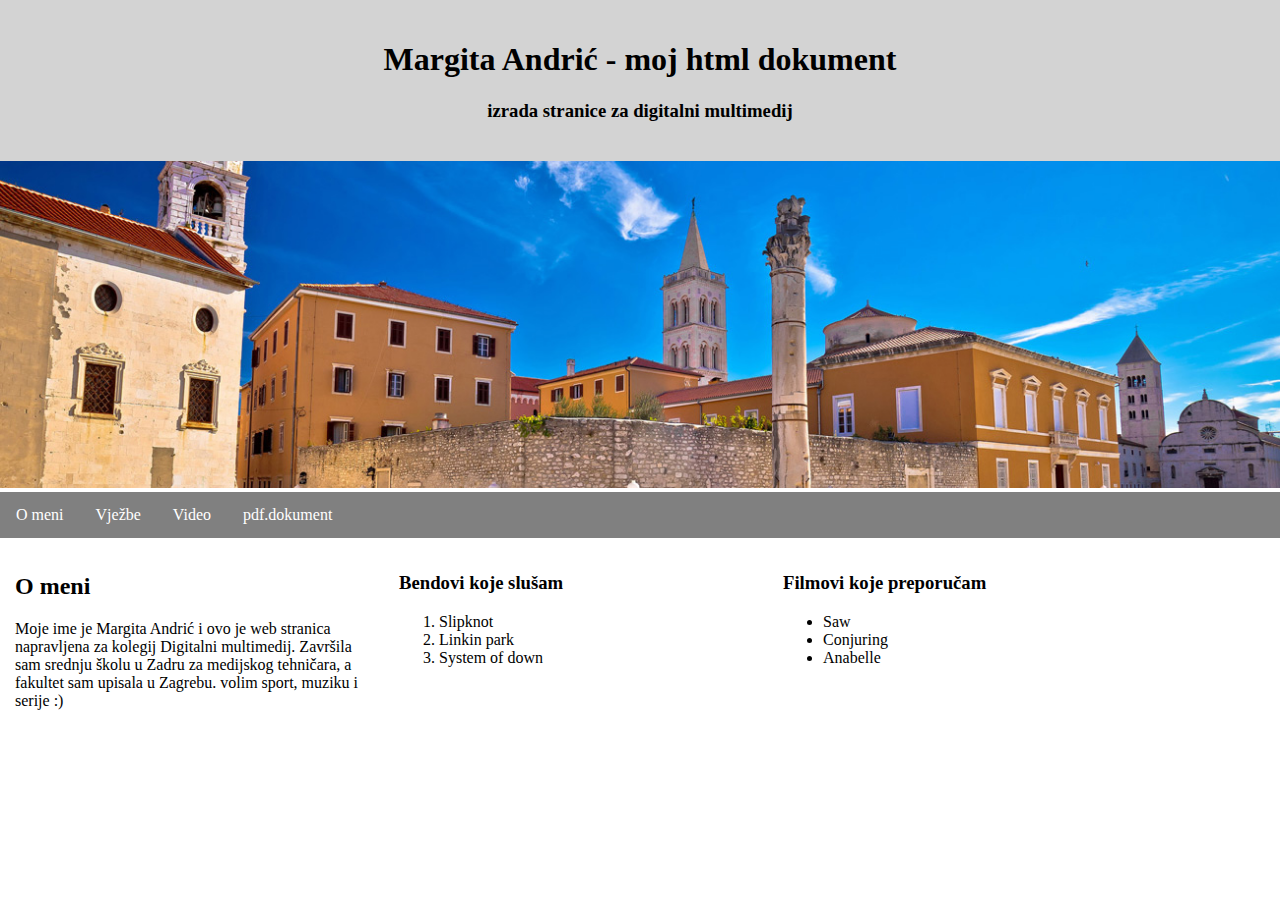
<file: index.html>
<!DOCTYPE html>
<html>
<head>
 <link rel="stylesheet" href="zaglavlje.css">
</head>
<style>
header{
	background-color:lightgray;
}


</style>

<body>
<div class="header">
    <h1>Margita Andrić - moj html dokument</h1>
	<h3>izrada stranice za digitalni multimedij</h3>
    </div>
    <img src="zadarr.jpg" alt="Zadar" style=width:100%  >
    
    <div class="topnav">
  
    <a href="drugi html.html" class="nav-item nav-link">O meni</a> 
	<a href="vjezbe.html" class="nav-item nav-link">Vježbe</a>
	<a href="video.html" class="nav-item nav-link">Video</a>
        <a href="margita_andric_project1 (2).pdf">pdf.dokument </a> 

    </div>
<div class="row">
    <div class="column">
   <h2>O meni</h2>
        <p>Moje ime je Margita Andrić i ovo je web stranica napravljena za kolegij Digitalni multimedij.
Završila sam srednju školu u Zadru za medijskog tehničara, a fakultet sam upisala u Zagrebu.
volim sport, muziku i serije :)</p>
    </div>
        <div class="column">
   <h3>Bendovi koje slušam</h3>
		<ol>
			 <li>Slipknot</li>
			 <li>Linkin park</li>
			 <li>System of down</li>
		<ol>
    </div>
        <div class="column">
<h3>Filmovi koje preporučam</h3>
 <ul>
 <li>Saw</li>
 <li>Conjuring</li>
 <li>Anabelle</li></li>
<ul>
</div>

    
</body>
</html>
</file>
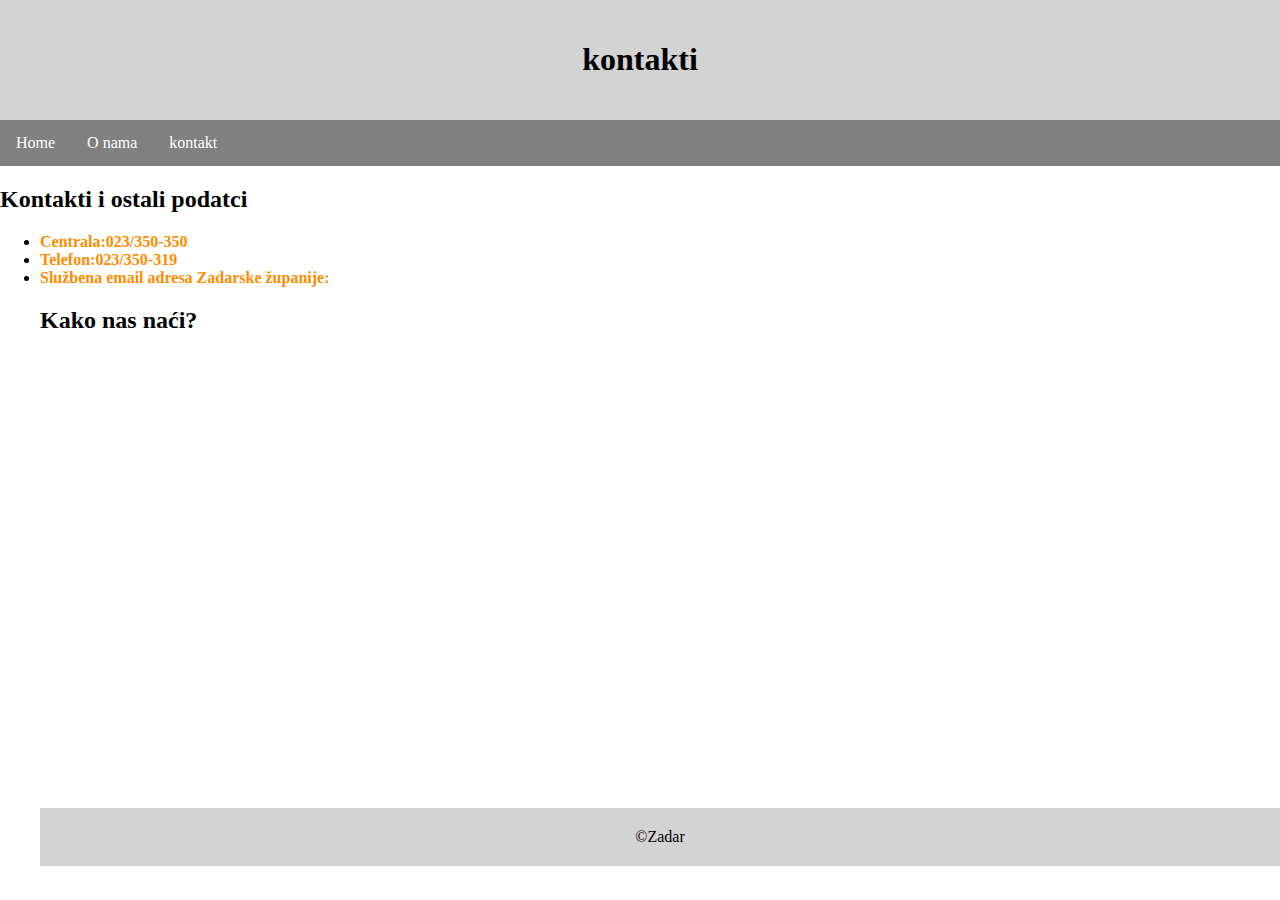
<file: kontakti.html>
<!DOCTYPE html>
<html>
<head>
 <link rel="stylesheet" href="zaglavlje.css">
<style>
#naslov{
color:black;
padding:40px;
text-align:center;
}
</style>
</head>
<body>
<div class="header">
    <h1>kontakti</h1>
    </div>
    
    <div class="topnav">
          <a href="#">Home</a>
    <a href="#">O nama</a>
        <a href="#">kontakt</a>
        
</div>
<h2>Kontakti i ostali podatci</h2>
<ul>
<li><span style="color:darkorange;font-weight:bold"> Centrala:023/350-350 </span></li>
<li><span style="color:darkorange;font-weight:bold"> Telefon:023/350-319 </span></li>
   <li><span style="color:darkorange;font-weight:bold"> Službena email adresa Zadarske županije:<a href="mailto:zupanija@zadarska-zupanija.hr"></a></span></li>
   
<h2>Kako nas naći?</h2>
<iframe src="https://www.google.com/maps/embed?pb=!1m18!1m12!1m3!1d91632.00016807318!2d15.178864289044459!3d44.13493425514297!2m3!1f0!2f0!3f0!3m2!1i1024!2i768!4f13.1!3m3!1m2!1s0x4761fa62d2c0b88f%3A0x12323e1c13f40784!2sZadar!5e0!3m2!1shr!2shr!4v1615565521788!5m2!1shr!2shr" width="600" height="450" style="border:0;" allowfullscreen="" loading="lazy"></iframe>
    </body>
    <footer>
     &#169;Zadar</footer>
</html>
</file>
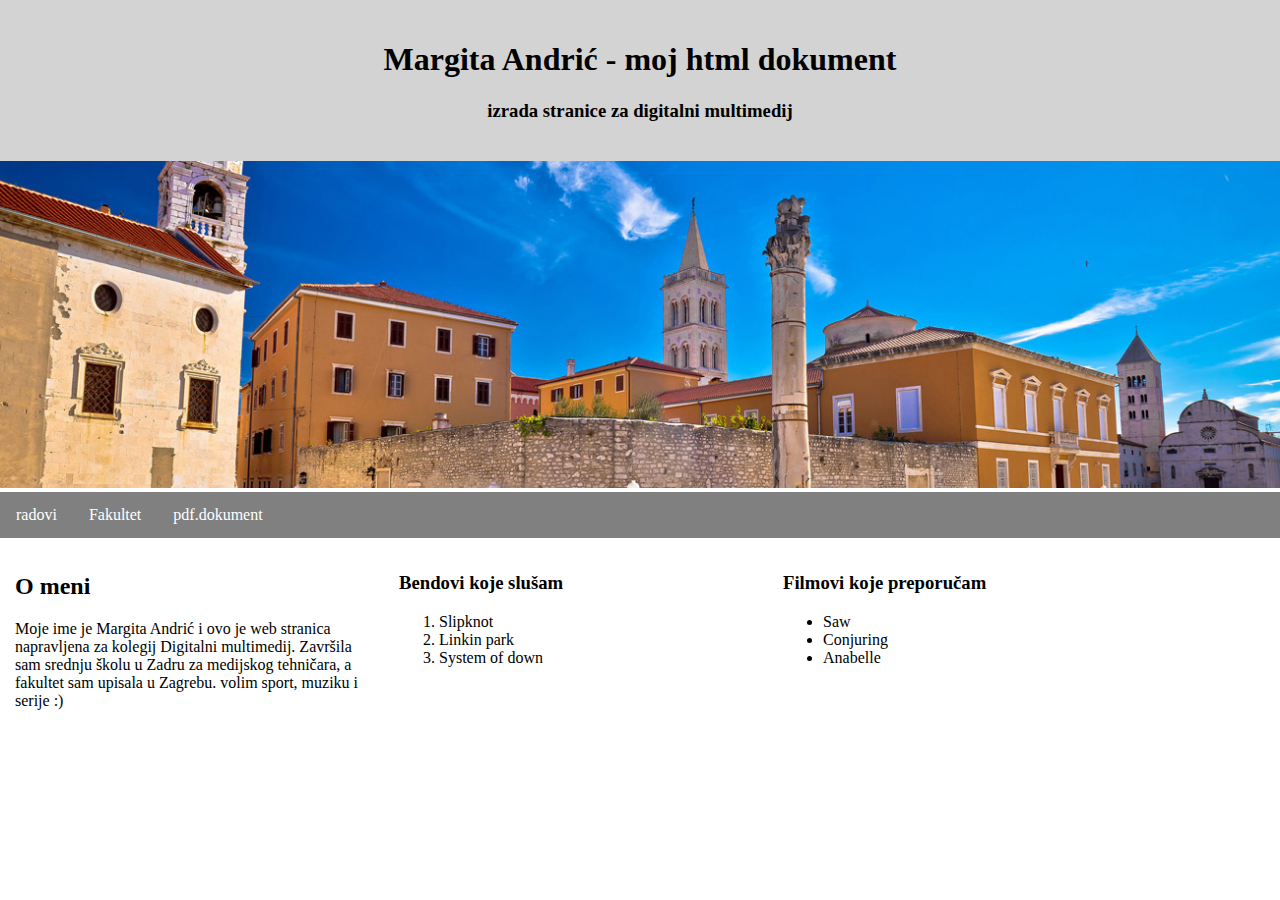
<file: new 1.html>
<!DOCTYPE html>
<html>
<head>
 <link rel="stylesheet" href="zaglavlje.css">
</head>
<style>
header{
	background-color:lightgray;
}


</style>

<body>
<div class="header">
    <h1>Margita Andrić - moj html dokument</h1>
	<h3>izrada stranice za digitalni multimedij</h3>
    </div>
    <img src="zadarr.jpg" alt="Zadar" style=width:100%  >
    
    <div class="topnav">
    <a href="file:///C:/Users/Margita%20Andric/Desktop/margita%20stranica/drugi%20html.html">radovi</a>
	<a href="https://www.grf.unizg.hr/" class="nav-item nav-link">Fakultet</a>
        <a href="file:///C:/Users/Margita%20Andric/Downloads/margita_andric_project1%20(2).pdf">pdf.dokument </a> 
    </div>
<div class="row">
    <div class="column">
   <h2>O meni</h2>
        <p>Moje ime je Margita Andrić i ovo je web stranica napravljena za kolegij Digitalni multimedij.
Završila sam srednju školu u Zadru za medijskog tehničara, a fakultet sam upisala u Zagrebu.
volim sport, muziku i serije :)</p>
    </div>
        <div class="column">
   <h3>Bendovi koje slušam</h3>
		<ol>
			 <li>Slipknot</li>
			 <li>Linkin park</li>
			 <li>System of down</li>
		<ol>
    </div>
        <div class="column">
<h3>Filmovi koje preporučam</h3>
 <ul>
 <li>Saw</li>
 <li>Conjuring</li>
 <li>Anabelle</li></li>
<ul>
</div>

    
</body>
</html>
</file>
<file: zaglavlje.css>
/*linkovi*/
*{
    box-sizing: border-box;
}

body{
    margin: 0;
}

.topnav{
    overflow: hidden;
    background-color: gray;
}

.topnav a{
    float: left;
    display: block;
    color: white;
    text-align: center;
    padding: 14px 16px;
    text-decoration: none;
}

.topnav a:hover{
    background-color: skyblue;
    color: black;
}

    body {
        margin: 0;
    }
    /*Zaglavlje*/
    .header{
        background-color: lightgray;
        padding: 20px;
        text-align: center;
    }
 /*tekst*/
{
    box-sizing: border-box;
}

body{
    margin: 0;
}
.column{
    float: left;
    width: 30%;
    padding: 15px;
}

.row:after{
    content: "";
    display:table;
    clear: both;
}

 /*Podnožje*/
   footer{
        background-color: lightgray;
        padding: 20px;
        text-align: center;
    }
</file>
